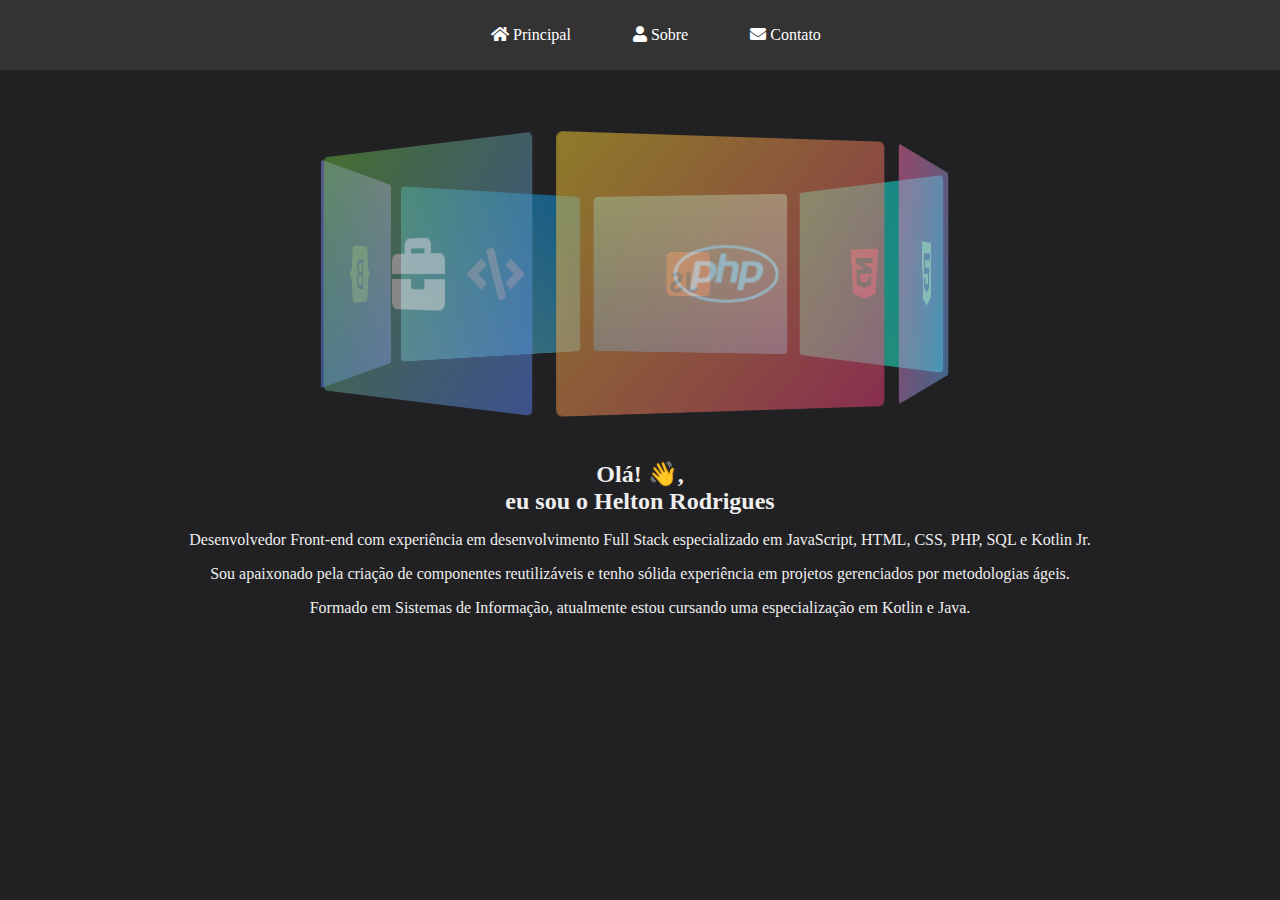
<file: index.html>
<!DOCTYPE html>
<html lang="pt-BR">

<head>
    <meta charset="UTF-8">
    <meta http-equiv="X-UA-Compatible" content="IE=edge">
    <meta name="viewport" content="width=device-width, initial-scale=1.0">
    <title>Portfólio Helton Rodrigues</title>
    <link rel="stylesheet" href="./css/estilos.css">
    <link rel="icon" type="image/png" href="./img/assets/ico/icone.png" id="favicon">
    <link rel="stylesheet" href="https://cdnjs.cloudflare.com/ajax/libs/font-awesome/5.15.4/css/all.min.css">
</head>

<body>
    <!-- Barra de Navegação -->
    <nav class="navbar">
        <ul>
        <li><a href="index.html"><i class="fas fa-home"></i> Principal</a></li>
        <li><a href="sobre.html"><i class="fas fa-user"></i> Sobre</a></li>
        <li><a href="contato.html"><i class="fas fa-envelope"></i> Contato</a></li>
        </ul>
    </nav>




    <div class="conteudo__geral" id="home">
        <div class="container">
            <div class="container-carrossel">
                <div class="carrossel">
                    <div class="carrossel-item" data-title="Php"><i class="fab fa-php"></i></div>
                    <div class="carrossel-item" data-title="Html5"><i class="fab fa-html5"></i></div>
                    <div class="carrossel-item" data-title="Css3"><i class="fab fa-css3-alt"></i></div>
                    <div class="carrossel-item" data-title="Java"><i class="fab fa-js-square"></i></div>
                    <div class="carrossel-item" data-title="Kotlin"><i class="fas fa-code"></i></div>
                    <div class="carrossel-item" data-title="Bootstrap"><i class="fab fa-bootstrap"></i></div>
                    <div class="carrossel-item" data-title="Portfolio"><i class="fas fa-briefcase"></i></div>

                </div>
            </div>
        </div>
    </div>

    </div>
    <div class="perfil" id="sobre">
        <div class="sobre-mim">
            <h2>Olá! 👋,<br>eu sou o Helton Rodrigues </h2>
            <p class="text-gray-700 text-center mb-4">
            Desenvolvedor Front-end com experiência em desenvolvimento Full Stack especializado em JavaScript, HTML, CSS, PHP, SQL e Kotlin Jr. </span>
        </p>
        <p class="text-gray-700 text-center mb-4">
            Sou apaixonado pela criação de <span class="font-semibold">componentes reutilizáveis</span> e tenho sólida experiência em projetos gerenciados por <span class="font-semibold">metodologias ágeis</span>.
        </p>
        <p class="text-gray-700 text-center">
            Formado em <span class="font-semibold">Sistemas de Informação</span>, atualmente estou cursando uma <span class="font-semibold">especialização em Kotlin e Java</span>.
        </p>
        </div>





</body>

</html>





<script>
    // script.js
    (function() {
        const normalFavicon = './img/assets/ico/icone.png';
        const pulsanteFavicon = './img/assets/ico/icone2.png';
        const favicon = document.getElementById('favicon');

        let isPulsante = false;

        function toggleFavicon() {
            if (isPulsante) {
                favicon.href = normalFavicon;
            } else {
                favicon.href = pulsanteFavicon;
            }
            isPulsante = !isPulsante;
        }

        setInterval(toggleFavicon, 1000); // Alterna a cada segundo
    })();


    const container = document.querySelector(".container");
    const containercarrossel = container.querySelector(".container-carrossel");
    const carrossel = container.querySelector(".carrossel");
    const carrosselItems = carrossel.querySelectorAll(".carrossel-item");

    let isMouseDown = false;
    let currentMousePos = 0;
    let lastMousePos = 0;
    let lastMoveTo = 0;
    let moveTo = 0;
    let autoRotate = 0.5; // Velocidade de rotação automática em graus por frame

    const createcarrossel = () => {
        const carrosselProps = onResize();
        const length = carrosselItems.length;
        const degress = 360 / length;
        const gap = 20;
        const tz = distanceZ(carrosselProps.w, length, gap);

        const fov = calculateFov(carrosselProps);
        const height = calculateHeight(tz);

        container.style.width = tz * 2 + gap * length + "px";
        container.style.height = height + "px";

        carrosselItems.forEach((item, i) => {
            const degressByItem = degress * i + "deg";
            item.style.setProperty("--rotatey", degressByItem);
            item.style.setProperty("--tz", tz + "px");
        });
    };

    const lerp = (a, b, n) => {
        return n * (a - b) + b;
    };

    const distanceZ = (widthElement, length, gap) => {
        return widthElement / 2 / Math.tan(Math.PI / length) + gap;
    };

    const calculateHeight = (z) => {
        const t = Math.atan((90 * Math.PI) / 180 / 2);
        const height = t * 2 * z;

        return height;
    };

    const calculateFov = (carrosselProps) => {
        const perspective = window
            .getComputedStyle(containercarrossel)
            .perspective.split("px")[0];

        const length =
            Math.sqrt(carrosselProps.w * carrosselProps.w) +
            Math.sqrt(carrosselProps.h * carrosselProps.h);
        const fov = 2 * Math.atan(length / (2 * perspective)) * (180 / Math.PI);
        return fov;
    };

    const getPosX = (x) => {
        currentMousePos = x;

        moveTo = currentMousePos < lastMousePos ? moveTo - 2 : moveTo + 2;

        lastMousePos = currentMousePos;
    };

    const update = () => {
        lastMoveTo = lerp(moveTo, lastMoveTo, 0.05);
        carrossel.style.setProperty("--rotatey", lastMoveTo + "deg");
        moveTo += autoRotate; // Incrementa a rotação automática

        requestAnimationFrame(update);
    };

    const onResize = () => {
        const boundingcarrossel = containercarrossel.getBoundingClientRect();

        const carrosselProps = {
            w: boundingcarrossel.width,
            h: boundingcarrossel.height,
        };

        return carrosselProps;
    };

    const initEvents = () => {
        carrossel.addEventListener("mousedown", () => {
            isMouseDown = true;
            carrossel.style.cursor = "grabbing";
        });
        carrossel.addEventListener("mouseup", () => {
            isMouseDown = false;
            carrossel.style.cursor = "grab";
        });
        container.addEventListener("mouseleave", () => (isMouseDown = false));

        carrossel.addEventListener(
            "mousemove",
            (e) => isMouseDown && getPosX(e.clientX)
        );

        carrossel.addEventListener("touchstart", () => {
            isMouseDown = true;
            carrossel.style.cursor = "grabbing";
        });
        carrossel.addEventListener("touchend", () => {
            isMouseDown = false;
            carrossel.style.cursor = "grab";
        });
        container.addEventListener(
            "touchmove",
            (e) => isMouseDown && getPosX(e.touches[0].clientX)
        );

        window.addEventListener("resize", createcarrossel);

        update();
        createcarrossel();
    };

    initEvents();
</script>
</file>
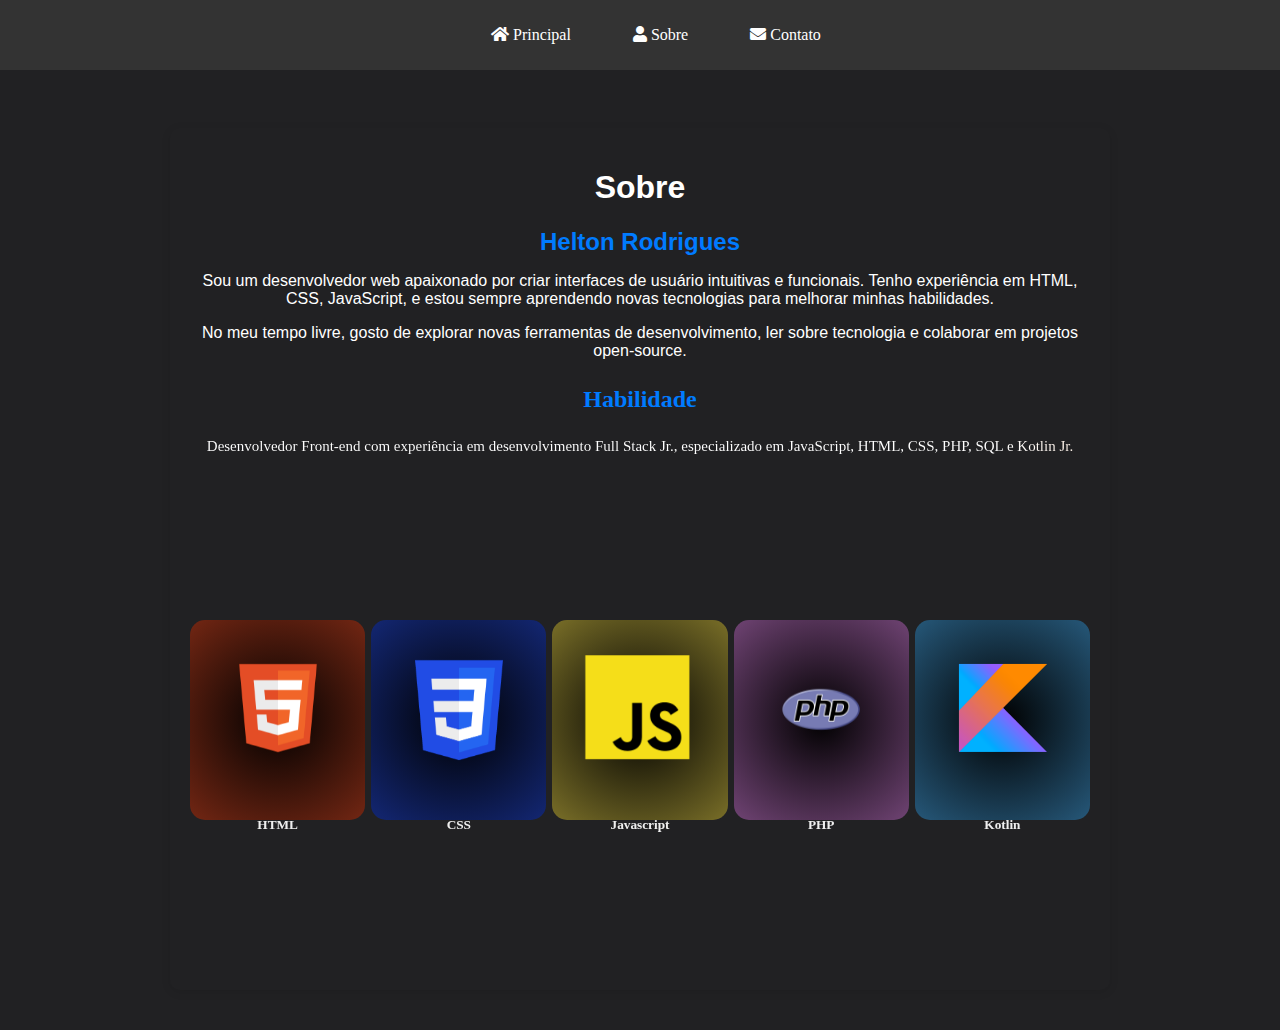
<file: sobre.html>
<!DOCTYPE html>
<html lang="pt-BR">

<head>
    <meta charset="UTF-8">
    <meta name="viewport" content="width=device-width, initial-scale=1.0">
    <link rel="preconnect" href="https://fonts.googleapis.com">
    <link rel="preconnect" href="https://fonts.gstatic.com" crossorigin>
    <link href="https://fonts.googleapis.com/css2?family=MuseoModerno:ital,wght@0,100..900;1,100..900&display=swap" rel="stylesheet">
    <link rel="stylesheet" href="./css/estilos.css">  
    <link rel="icon" type="image/png" href="./img/assets/ico/icone.png" id="favicon">
    <link rel="stylesheet" href="https://cdnjs.cloudflare.com/ajax/libs/font-awesome/5.15.4/css/all.min.css">
</head>

<body>
    <!-- Barra de Navegação -->
    <nav class="navbar">
        <ul>
        <li><a href="index.html"><i class="fas fa-home"></i> Principal</a></li>
        <li><a href="sobre.html"><i class="fas fa-user"></i> Sobre</a></li>
        <li><a href="contato.html"><i class="fas fa-envelope"></i> Contato</a></li>
        </ul>
    </nav>

    <div style="max-width: 900px; margin: 40px auto; padding: 20px;  border-radius: 10px; box-shadow: 0 2px 10px rgba(0, 0, 0, 0.1);">
        <header style="text-align: center; margin-bottom: 20px;">
            <h1 style="font-family: Arial, sans-serif; color: #ffff;">Sobre</h1>
        </header>
        <section style="display: flex; align-items: center; flex-direction: column; text-align: center;">

            <div style="font-family: Arial, sans-serif; color: #ffff;">
                <h2 style="font-size: 24px; margin-bottom: 10px; color: #007bff;">Helton Rodrigues</h5>
                <p style="font-size: 16px; margin-bottom: 10px;">Sou um desenvolvedor web apaixonado por criar interfaces de usuário intuitivas e funcionais. Tenho experiência em HTML, CSS, JavaScript, e estou sempre aprendendo novas tecnologias para melhorar minhas habilidades.</p>
                <p style="font-size: 16px; margin-bottom: 10px;">No meu tempo livre, gosto de explorar novas ferramentas de desenvolvimento, ler sobre tecnologia e colaborar em projetos open-source.</p>
            </div>
            <h1 style="font-size: 24px; margin-bottom: 10px; color: #007bff;">Habilidade</h1>
            <p class="p">
                Desenvolvedor Front-end com experiência em desenvolvimento Full Stack Jr., especializado em JavaScript, HTML, CSS, PHP, SQL e Kotlin Jr.

            </p>

            
            <div id="wrapper">
                <div class="cwrapper">
                    <div class="card html">
                        <div class="front">
                            <div class="pic-holder"></div>
                            <h5>HTML</h5>
                        </div>
                        <div class="back">
                            <p>Marcação utilizada na construção de páginas na Web.</p>
                        </div>
                    </div>
                </div>
                <div class="cwrapper">
                    <div class="card css">
                        <div class="front">
                            <div class="pic-holder"></div>
                            <h5>CSS</h5>
                        </div>
                        <div class="back">
                            <p>Um mecanismo para adicionar estilos a uma página web. </p>
                        </div>
                    </div>
                </div>
                <div class="cwrapper">
                    <div class="card js">
                        <div class="front">
                            <div class="pic-holder"></div>
                            <h5>Javascript</h5>
                        </div>
                        <div class="back">
                            <p>Programação orientada a objetos desenvolvida.</p>
                        </div>
                    </div>
                </div>
                <div class="cwrapper">
                    <div class="card vue">
                        <div class="front">
                            <div class="pic-holder"></div>
                            <h5>PHP</h5>
                        </div>
                        <div class="back">
                            <p>interpretada livre, usada originalmente apenas para o desenvolvimento de aplicações presentes e atuantes no lado do servidor, capazes de gerar conteúdo dinâmico na World Wide Web.</p>
                        </div>
                    </div>
                </div>
                <div class="cwrapper">
                    <div class="card python">
                        <div class="front">
                            <div class="pic-holder"></div>
                            <h5>Kotlin</h5>
                        </div>
                        <div class="back">
                            <p>Programação multiplataforma, orientada a objetos e funcional.</p>
                        </div>
                    </div>
                </div>

            </div>

        </section>





</body>

</html>





<script>
    // script.js
    (function() {
        const normalFavicon = './img/assets/ico/icone.png';
        const pulsanteFavicon = './img/assets/ico/icone2.png';
        const favicon = document.getElementById('favicon');

        let isPulsante = false;

        function toggleFavicon() {
            if (isPulsante) {
                favicon.href = normalFavicon;
            } else {
                favicon.href = pulsanteFavicon;
            }
            isPulsante = !isPulsante;
        }

        setInterval(toggleFavicon, 1000); // Alterna a cada segundo
    })();


    const container = document.querySelector(".container");
    const containercarrossel = container.querySelector(".container-carrossel");
    const carrossel = container.querySelector(".carrossel");
    const carrosselItems = carrossel.querySelectorAll(".carrossel-item");

    let isMouseDown = false;
    let currentMousePos = 0;
    let lastMousePos = 0;
    let lastMoveTo = 0;
    let moveTo = 0;
    let autoRotate = 0.5; // Velocidade de rotação automática em graus por frame

    const createcarrossel = () => {
        const carrosselProps = onResize();
        const length = carrosselItems.length;
        const degress = 360 / length;
        const gap = 20;
        const tz = distanceZ(carrosselProps.w, length, gap);

        const fov = calculateFov(carrosselProps);
        const height = calculateHeight(tz);

        container.style.width = tz * 2 + gap * length + "px";
        container.style.height = height + "px";

        carrosselItems.forEach((item, i) => {
            const degressByItem = degress * i + "deg";
            item.style.setProperty("--rotatey", degressByItem);
            item.style.setProperty("--tz", tz + "px");
        });
    };

    const lerp = (a, b, n) => {
        return n * (a - b) + b;
    };

    const distanceZ = (widthElement, length, gap) => {
        return widthElement / 2 / Math.tan(Math.PI / length) + gap;
    };

    const calculateHeight = (z) => {
        const t = Math.atan((90 * Math.PI) / 180 / 2);
        const height = t * 2 * z;

        return height;
    };

    const calculateFov = (carrosselProps) => {
        const perspective = window
            .getComputedStyle(containercarrossel)
            .perspective.split("px")[0];

        const length =
            Math.sqrt(carrosselProps.w * carrosselProps.w) +
            Math.sqrt(carrosselProps.h * carrosselProps.h);
        const fov = 2 * Math.atan(length / (2 * perspective)) * (180 / Math.PI);
        return fov;
    };

    const getPosX = (x) => {
        currentMousePos = x;

        moveTo = currentMousePos < lastMousePos ? moveTo - 2 : moveTo + 2;

        lastMousePos = currentMousePos;
    };

    const update = () => {
        lastMoveTo = lerp(moveTo, lastMoveTo, 0.05);
        carrossel.style.setProperty("--rotatey", lastMoveTo + "deg");
        moveTo += autoRotate; // Incrementa a rotação automática

        requestAnimationFrame(update);
    };

    const onResize = () => {
        const boundingcarrossel = containercarrossel.getBoundingClientRect();

        const carrosselProps = {
            w: boundingcarrossel.width,
            h: boundingcarrossel.height,
        };

        return carrosselProps;
    };

    const initEvents = () => {
        carrossel.addEventListener("mousedown", () => {
            isMouseDown = true;
            carrossel.style.cursor = "grabbing";
        });
        carrossel.addEventListener("mouseup", () => {
            isMouseDown = false;
            carrossel.style.cursor = "grab";
        });
        container.addEventListener("mouseleave", () => (isMouseDown = false));

        carrossel.addEventListener(
            "mousemove",
            (e) => isMouseDown && getPosX(e.clientX)
        );

        carrossel.addEventListener("touchstart", () => {
            isMouseDown = true;
            carrossel.style.cursor = "grabbing";
        });
        carrossel.addEventListener("touchend", () => {
            isMouseDown = false;
            carrossel.style.cursor = "grab";
        });
        container.addEventListener(
            "touchmove",
            (e) => isMouseDown && getPosX(e.touches[0].clientX)
        );

        window.addEventListener("resize", createcarrossel);

        update();
        createcarrossel();
    };

    initEvents();
</script>

<script>

"use strict";

// APPLY EVENTLISTENERS TO THE CARDS
const cards = document.querySelectorAll(".card");
cards.forEach(c => {
    c.addEventListener("mouseenter", hoverEffects);
    c.addEventListener("mouseleave", leaveEffects);
    c.addEventListener("click", turnEffects);
});

/** APPLY EFFECT ON HOVERED CARD AND INVOKE EFFECTS FOR SIDECARDS
 * @param {HTMLDivElement} card  */
function hoverEffects({currentTarget: card}) {
    const wrapper = card.parentElement;
    wrapper.style.zIndex = "2";
    card.style.transform = "translateZ(50px)";
    card.querySelector(".front .pic-holder").style.transform = "translateZ(60px)";
    const siblingsRight = getSiblingCards(wrapper, "next");
    const siblingsLeft = getSiblingCards(wrapper, "prev");
    adjustSiblings(siblingsRight, "next");
    adjustSiblings(siblingsLeft, "prev");
}
/** RESET EFFECT ON HOVERED CARD AND INVOKE RESETTING OF SIBLINGS
 * @param {HTMLDivElement} card */
function leaveEffects({currentTarget: card}) {
    card.style.transform = "";
    card.classList.remove("is-turned");
    const wrapper = card.parentElement;
    wrapper.style.zIndex = "0";
    const siblingsRight = getSiblingCards(wrapper, "next");
    const siblingsLeft = getSiblingCards(wrapper, "prev");
    resetSiblings(siblingsRight);
    resetSiblings(siblingsLeft);
}
/** CALLBACK FOR TUNRING CARDS WHEN CLICKED ON
 * @param {HTMLDivElement} card */
function turnEffects({currentTarget: card}) {
    if(card.classList.contains("is-turned"))
        {
            card.style.transform = "translateZ(50px) rotateY(0)";
            card.classList.remove("is-turned");
        }
        else
        {
            card.style.transform = "translateZ(50px) rotateY(180deg)";
            card.classList.add("is-turned");
        }
}
/** FETCH SIBLINGS RIGHT OR LEFT OF THE HOVERED CARD
 * @param {HTMLDivElement} wrapper 
 * @param {string} type 
 * @returns {HTMLDivElement[]} */
function getSiblingCards(wrapper, type) {
    let currentWrapper =
    type === "next" ?
    wrapper.nextElementSibling : wrapper.previousElementSibling;
    const array = [];
    if(currentWrapper) {
        do {
            array.push(currentWrapper.querySelector(".card"));
            currentWrapper =
            type === "next" ?
            currentWrapper.nextElementSibling : currentWrapper.previousElementSibling;
        }
        while(currentWrapper);
    }
    return array;
}
/** COMPUTE DIFFERENT TRANSFORM VALUES BASED ON THE SIBLINGS´
 *  INDEX
 * @param {HTMLDivElement[]} array 
 * @param {string} type */
function adjustSiblings(array, type) {
    let offsetImmediate =
    type === "next" ?
    -20 : 20;
    let offset =
    type === "next" ?
    -20 : 20;
    let angleFirst =
    type === "next" ?
    "35deg" : "-35deg";
    let angleSecond =
    type === "next" ?
    "25deg" : "-25deg";
    array.forEach((card, index) => {
        let wrapper = card.parentElement;
        switch(index) {
            case 0:
                wrapper.style.zIndex = "1";
                wrapper.style.transform = `translateX(${offsetImmediate}px)`;
                card.style.transform = `rotateY(${angleFirst})`;
                card.querySelector(".front .pic-holder").style.transform = "translateZ(60px)";
                break;
            case 1:
                wrapper.style.zIndex = "0";
                wrapper.style.transform = `translateX(${offsetImmediate * 2}px)`;
                card.style.transform = `rotateY(${angleSecond}) translateZ(-50px)`;
                card.querySelector(".front .pic-holder").style.transform = "translateZ(60px)";
                break;
            default:
                wrapper.style.transform = `translateX(${offset * (index * 2)}px)`;
                card.style.transform = "translateZ(-70px)";
                break;
        }
    });
}
/** RESETS ALL TRANFORMATIONS OF THE SIBLINGS
 * @param {HTMLDivElement[]} array  */
function resetSiblings(array) {
    array.forEach(card => {
        card.style.transform = "";
        card.parentElement.style.transform = "";
        card.querySelector(".front .pic-holder").style.transform = "translateZ(0)";
    });
}
    
</script>
</file>
<file: css/estilos.css>
/* Barra de Navegação */
/* Estilo base */





.navbar {
    background-color: #333;
    color: #fff;
    padding: 1em;
    position: fixed;
    width: 100%;
    top: 0;
    left: 0;
    z-index: 1000;
}

.navbar ul {
    list-style: none;
    padding: 0;
    margin: 0;
    display: flex;
    justify-content: center;
}

.navbar li {
    margin: 0 1em;
}

.navbar a {
    color: #ffffff;
    text-decoration: none;
    padding: 10px 15px;
    display: inline-block;
    position: relative;
    font-size: 16px;
}

.navbar a:hover {
    text-decoration: none;
    color: #000; /* Cor padrão do texto */
    font-weight: bold; /* Pode ajustar conforme desejado */
    position: relative;
    display: inline-block;
    background: linear-gradient(45deg, #ffffff, #ff7300, #fffb00, #3cff00, #00d4ff, #002eff);
    background-size: 400% 400%;
    -webkit-background-clip: text;
    -webkit-text-fill-color: transparent;
    transition: color 0.3s ease;


}


/* Adiciona padding ao conteúdo para não ficar escondido atrás da navbar */
body {
    padding-top: 80px;
      font-family: "Nunito", cursive;
    color: #efefef;
    text-align: center;
    padding: 6;
    background-color: #212123;}



.habilidades {
    text-align: center;
    margin: 2em 0;
}

.habilidades h2 {
    font-size: 2em;
    margin-bottom: 1em;
}

.habilidades ul {
    list-style: none;
    padding: 0;
}

.habilidades li {
    font-size: 1.2em;
    margin: 0.5em 0;
}

.habilidades li::before {
    content: "• ";
    color: #fbd52d;
    font-weight: bold;
}





.caixa__icones {
    margin: 1em 0;
}

.caixa__icones a {
    color: #efefef;
    margin: 0 0.5em;
    font-size: 1.5em;
    text-decoration: none;
}

.caixa__icones a:hover {
    color: #fbd52d;
}



.conteudo__geral {
    display: flex;
    justify-content: center;
    align-items: center;
    flex: 1;
}

.container {
    display: flex;
    justify-content: center;
    align-items: center;
}

.container-carrossel {
    --widthItem: 120px;
    --heightItem: 100px;
    width: var(--widthItem);
    height: var(--heightItem);
    perspective: 1000px;
}

.carrossel-item::after {
    content: attr(data-title);
    position: absolute;
    bottom: 100%;
    left: 50%;
    transform: translateX(-50%);
    background-color: #333;
    color: #fff;
    padding: 5px 10px;
    border-radius: 4px;
    white-space: nowrap;
    opacity: 0;
    visibility: hidden;
    transition: opacity 0.3s, visibility 0.3s;
    font-size: 14px;
}

.carrossel-item:hover::after {
    opacity: 1;
    visibility: visible;
}

.carrossel {
    --rotatey: 0;
    font-size: 4rem;
    position: relative;
    transform: rotatey(var(--rotatey));
    transform-style: preserve-3d;
    user-select: none;
    cursor: grab;
    transition: transform 0.5s ease;
}

.carrossel-item {
    opacity: 0.5;
    position: absolute;
    display: flex;
    justify-content: center;
    align-items: center;
    border-radius: 5px;
    transition: opacity 0.5s;
}

.carrossel-item:hover {
    opacity: 1;
}

.carrossel,
.carrossel-item {
    width: 100%;
    height: 100%;
}

.carrossel-item:nth-child(1) {
    --rotatey: 0;
    transform: rotatey(var(--rotatey)) translatez(var(--tz));
    background: linear-gradient(-229deg, #fbd52d, #ef3a7b);
}

.carrossel-item:nth-child(2) {
    --rotatey: 0;
    transform: rotatey(var(--rotatey)) translatez(var(--tz));
    background: linear-gradient(-229deg, #ff70af, #5fa8f5);
}

.carrossel-item:nth-child(3) {
    --rotatey: 0;
    transform: rotatey(var(--rotatey)) translatez(var(--tz));
    background: linear-gradient(-229deg, #0cebeb, #29ffc6);
}

.carrossel-item:nth-child(4) {
    --rotatey: 0;
    transform: rotatey(var(--rotatey)) translatez(var(--tz));
    background: linear-gradient(-229deg, #88f7f9, #048fff);
}

.carrossel-item:nth-child(5) {
    --rotate: 0;
    transform: rotatey(var(--rotatey)) translatez(var(--tz));
    background: linear-gradient(-229deg, #0093e9, #80d0c7);
}

.carrossel-item:nth-child(6) {
    --rotatey: 0;
    transform: rotatey(var(--rotatey)) translatez(var(--tz));
    background: linear-gradient(-229deg, #cf91ff, #5782f5);
}

.carrossel-item:nth-child(7) {
    --rotatey: 0;
    transform: rotatey(var(--rotatey)) translatez(var(--tz));
    background: linear-gradient(-229deg, #6abb3b, #5782f5);
}

@media screen and (min-width: 576px) {
    .container-carrossel {
        --widthItem: 250px;
        --heightItem: 200px;
    }
}




.hover-h5 {

    color: #ffffff;
    /* Cor inicial */
    transition: color 0.3s ease;
    /* Transição suave */
    background: linear-gradient(45deg, #ffffff, #ffffff, #ff7300, #fffb00, #3cff00, #00d4ff, #002eff);
    background-size: 600% 600%;
    color: transparent;
    -webkit-background-clip: text;
    background-clip: text;
    font-size: 2em;
    /* Ajuste o tamanho conforme necessário */
    transition: background-position 0.5s ease;
}

/* Estilo para o efeito de hover */
.hover-h5:hover {
    background-position: 100% 0;
}


/* Favicon Icone CSS para o Efeito Pulsante */
@keyframes pulse {
    0% {
        transform: scale(1);
    }
    50% {
        transform: scale(1.1);
    }
    100% {
        transform: scale(1);
    }
}

.pulsar {
    animation: pulse 1s infinite;
}

.underline {
    display: inline-block;
    border-bottom: 2px solid rgb(247, 241, 241); /* Ajuste a cor e espessura conforme necessário */
    padding-bottom: 3px; /* Espaço entre o texto e o sublinhado */
}
.p {
    color: #ffffff;
    transition: color 0.3s ease;
    background: linear-gradient(45deg, #ffffff, #ffffff, #ff7300, #fffb00, #3cff00, #00d4ff, #002eff);
    background-size: 600% 600%;
    color: transparent;
    -webkit-background-clip: text;
    background-clip: text;
    font-size: 15px;
    transition: background-position 0.5s ease;
    position: relative;
    display: inline-block;
}

.p:hover {
    animation: waterEffect 1s infinite;
}

@keyframes waterEffect {
    0% {
        background-position: 0% 50%;
    }
    50% {
        background-position: 100% 50%;
    }
    100% {
        background-position: 0% 50%;
    }
}


footer {
    text-align: center;
    padding: 1em 0;
    background-color: #333;
}


#wrapper {
    width: 100%;
    height: 500px;
    display: flex;
    justify-content: center;
    align-items: center;
    gap: 6px;
}
.cwrapper {
    width: 200px;
    height: 200px;
    perspective: 800px;
    border-radius: 15px;
    transition: all .3s linear;
}
.cwrapper > *,
.card > * {
    border-radius: inherit;
}
.card {
    width: 100%;
    height: 100%;
    transition: all .3s linear;
    transform-style: preserve-3d;
    position: relative;
    cursor: pointer;
}
.html, .html .back {
    background-image:
    radial-gradient(
    circle closest-side, black, #e34c26 300%);
}
.css, .css .back {
    background-image:
    radial-gradient(
    circle closest-side, black, #264de4 300%);
}
.js, .js .back {
    background-image:
    radial-gradient(
    circle closest-side, black, #f0db4f 300%);
}
.vue, .vue .back {
    background-image:
    radial-gradient(
    circle closest-side, black, #dc85e4 300%);
}
.python, .python .back {
    background-image:
    radial-gradient(
    circle closest-side, black, #4baef0 300%);
}
h2 {
    margin: auto 0;
}
.front,.back {
    position: absolute;
    inset: 0;
    width: 100%;
    height: 100%;
    transform-style: preserve-3d;
    backface-visibility: hidden;
}
.front {
    display: flex;
    flex-direction: column;
    justify-content: start;
    align-items: center;
    background-size: cover;
}
.pic-holder {
    width: 100%;
    aspect-ratio: 1;
    background-size: 50%;
    background-repeat: no-repeat;
    background-position: center;
    transition: all .3s ease;
}
.html .pic-holder {
    background-image: url("../img/LOGO_HTML_512x512.png");
}
.css .pic-holder {
    background-image: url("../img/LOGO_CSS_512x605.png");
}
.js .pic-holder {
    background-size: 85%;
    background-image: url("../img/LOGO_JS_372x378.png");
}
.vue .pic-holder {
    background-image: url("../img/php.png");
}
.python .pic-holder {
    background-image: url("../img/LOGO_kotlin.png");
}
.back {
    background-image: linear-gradient(to bottom, #c7c7c7, firebrick);
    transform: rotateY(180deg);
    padding: 20px;
    display: flex;
    justify-content: center;
    align-items: center;
}
</file>
